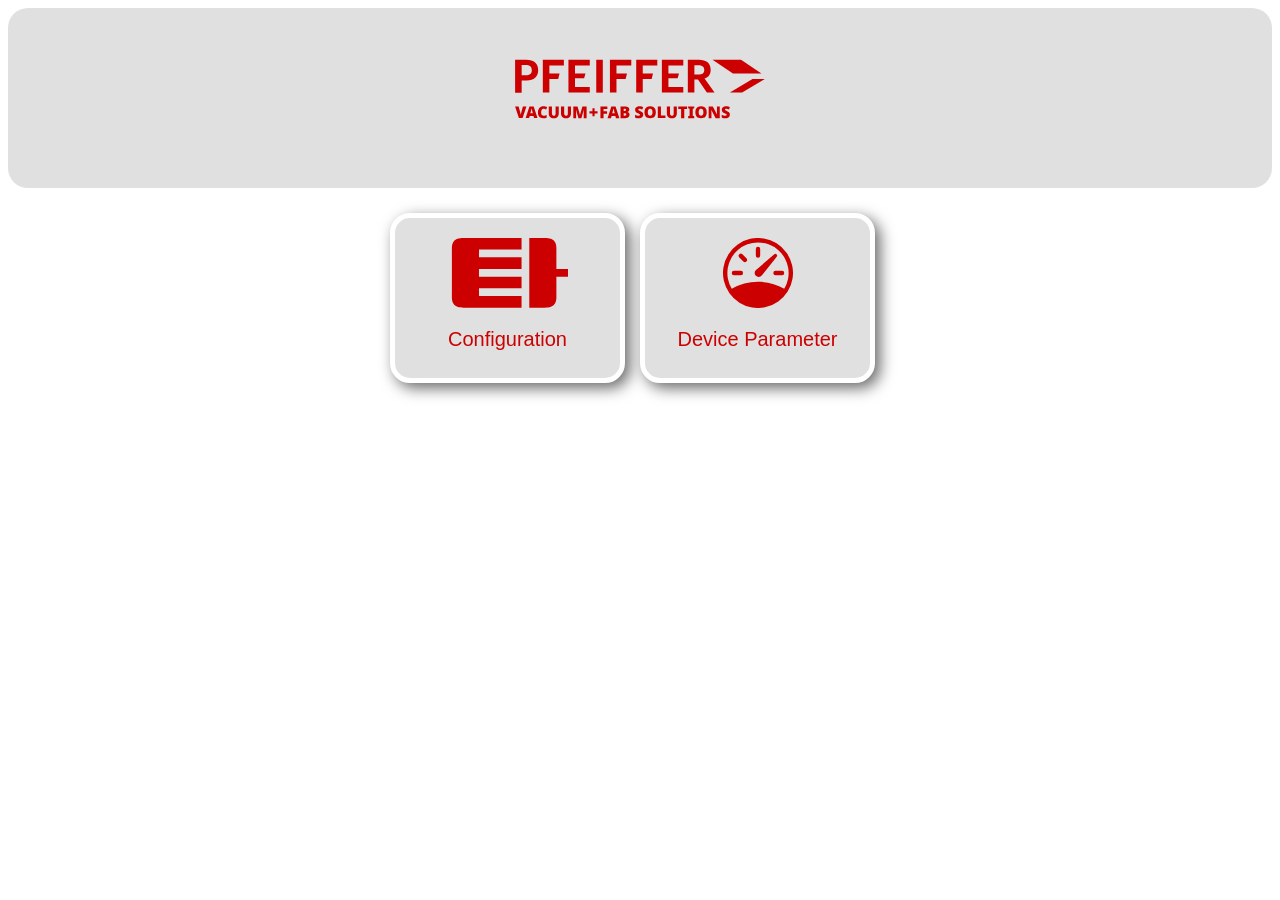
<file: index.html>
<!DOCTYPE html>
<html lang="en">
  <head>
    <meta charset="UTF-8" />
    <meta name="viewport" content="width=device-width, initial-scale=1.0" />
    <link rel="stylesheet" href="./style_mainpage.css" />

    <title>MainPage</title>
  </head>
  <body>
    <div id="Wrapper-Startpage">
      <div id="Wrapper-Header">
        <div id="Header-Logo1">
            <?xml version="1.0" encoding="UTF-8"?><svg
            xmlns="http://www.w3.org/2000/svg"
            width="250px"
            version="1.1"
            viewBox="0 0 1000 234.39"
          >
            <defs>
              <style>
                .cls-1 {
                  fill: #c00;
                }
              </style>
            </defs>
            <!--Generator: Adobe Illustrator 28.7.1, SVG Export Plug-In . SVG Version: 1.2.0 Build 142)-->
            <g>
              <g id="Ebene_1">
                <g id="Ebene_1-2" data-name="Ebene_1">
                  <g id="Ebene_1-2">
                    <g id="Ebene_1-2-2" data-name="Ebene_1-2">
                      <g>
                        <path
                          class="cls-1"
                          d="M42.41,62.28h-15.79V21.63h15.59c17.09,0,25.05,6.31,25.05,20.6s-7.8,20.04-24.88,20.04M44.63.27H.44v131.43h26.18v-48.27h20.04c29.7,0,46.05-15.79,46.05-41.21,0-27.3-16.16-41.97-48.08-41.97"
                        />
                        <polygon
                          class="cls-1"
                          points="111.29 .27 111.29 131.69 137.47 131.69 137.47 77.31 172.91 77.31 178.28 55.58 137.47 55.58 137.47 22.93 195.45 22.93 195.45 .27 111.29 .27"
                        />
                        <polygon
                          class="cls-1"
                          points="213.78 .27 213.78 131.69 299.1 131.69 299.1 109.03 239.96 109.03 239.96 74.52 276.52 74.52 281.9 54.85 239.96 54.85 239.96 22.93 299.1 22.93 299.1 .27 213.78 .27"
                        />
                        <rect
                          class="cls-1"
                          x="325.02"
                          y=".27"
                          width="26.18"
                          height="131.43"
                        />
                        <polygon
                          class="cls-1"
                          points="379.72 .27 379.72 131.69 405.89 131.69 405.89 77.31 442.57 77.31 447.92 55.58 405.89 55.58 405.89 22.93 465.12 22.93 465.12 .27 379.72 .27"
                        />
                        <polygon
                          class="cls-1"
                          points="484.85 .27 484.85 131.69 511.03 131.69 511.03 77.31 546.61 77.31 551.99 55.58 511.03 55.58 511.03 22.93 569.16 22.93 569.16 .27 484.85 .27"
                        />
                        <polygon
                          class="cls-1"
                          points="587.48 .27 587.48 131.69 673.19 131.69 673.19 109.03 613.66 109.03 613.66 74.52 650.62 74.52 656 54.85 613.66 54.85 613.66 22.93 673.19 22.93 673.19 .27 587.48 .27"
                        />
                        <g>
                          <path
                            class="cls-1"
                            d="M45.68,187l-15.28,46.67h-14.83L.33,187h14.19l6.33,23.64c.23.87.48,2,.79,3.41s.59,2.79.87,4.19.45,2.53.48,3.41c.08-.87.25-2,.48-3.38s.51-2.73.79-4.11.56-2.51.82-3.38l6.47-23.79h14.13Z"
                          />
                          <path
                            class="cls-1"
                            d="M76.27,233.67l-2.28-8.75h-15.17l-2.36,8.75h-13.85l15.23-46.87h16.8l15.43,46.87h-13.8ZM69.35,206.93c-.23-.82-.53-2.03-.9-3.57-.39-1.55-.79-3.15-1.18-4.81s-.7-3.01-.9-4.05c-.17,1.04-.45,2.36-.82,3.91s-.73,3.12-1.1,4.64-.68,2.81-.96,3.86l-2.03,7.66h9.94l-2.03-7.66-.03.03h0Z"
                          />
                          <path
                            class="cls-1"
                            d="M114.1,196.69c-1.49,0-2.81.31-4,.96-1.18.62-2.17,1.55-3.01,2.73-.82,1.21-1.46,2.65-1.89,4.33-.45,1.69-.65,3.63-.65,5.83,0,2.93.37,5.38,1.1,7.37.73,2,1.89,3.52,3.41,4.53s3.43,1.55,5.74,1.55c2.05,0,4.05-.28,5.97-.84,1.94-.56,3.88-1.27,5.85-2.08v10.64c-2.05.9-4.14,1.58-6.31,2s-4.45.62-6.9.62c-5.07,0-9.2-1.01-12.41-3.01-3.24-2-5.6-4.81-7.12-8.39-1.52-3.6-2.28-7.74-2.28-12.44,0-3.52.48-6.76,1.46-9.71.99-2.93,2.42-5.49,4.33-7.66s4.28-3.83,7.09-5.01,6.05-1.77,9.71-1.77c2.25,0,4.64.25,7.12.79,2.48.53,4.93,1.35,7.32,2.48l-3.86,9.94c-1.69-.82-3.43-1.52-5.15-2.05-1.75-.53-3.6-.82-5.55-.82v.03l.03-.02h0Z"
                          />
                          <path
                            class="cls-1"
                            d="M174.93,215.1c0,3.91-.73,7.32-2.22,10.19s-3.72,5.09-6.7,6.67-6.73,2.36-11.2,2.36c-6.45,0-11.37-1.63-14.72-4.93-3.38-3.29-5.07-7.97-5.07-14.02v-28.37h12.67v27.39c0,3.32.62,5.71,1.86,7.18,1.24,1.49,3.07,2.22,5.46,2.22,1.75,0,3.15-.34,4.22-.99,1.07-.65,1.86-1.69,2.36-3.07s.76-3.21.76-5.43v-27.3h12.61v28.09h-.03Z"
                          />
                          <path
                            class="cls-1"
                            d="M223.94,215.1c0,3.91-.73,7.32-2.22,10.19s-3.72,5.09-6.7,6.67-6.73,2.36-11.2,2.36c-6.45,0-11.37-1.63-14.72-4.93-3.38-3.29-5.07-7.97-5.07-14.02v-28.37h12.67v27.39c0,3.32.62,5.71,1.86,7.18,1.24,1.49,3.07,2.22,5.46,2.22,1.75,0,3.15-.34,4.22-.99,1.07-.65,1.86-1.69,2.36-3.07s.76-3.21.76-5.43v-27.3h12.61v28.09h-.03Z"
                          />
                          <path
                            class="cls-1"
                            d="M253.61,233.67l-9.54-33.58h-.25c.08.87.17,2.05.25,3.52.08,1.49.17,3.1.25,4.81s.14,3.38.14,5.01v20.27h-11.18v-46.67h16.8l9.74,33.13h.25l9.54-33.13h16.8v46.67h-11.57v-20.46c0-1.49,0-3.07.06-4.73.06-1.69.11-3.27.2-4.76s.14-2.7.2-3.57h-.25l-9.4,33.53h-12.02l-.03-.03h0Z"
                          />
                          <path
                            class="cls-1"
                            d="M318.38,206.34h11.88v8.56h-11.88v11.51h-8.56v-11.51h-11.88v-8.56h11.88v-11.71h8.56v11.71Z"
                          />
                          <path
                            class="cls-1"
                            d="M354.19,233.7h-12.41v-46.67h27.59v10.13h-15.17v8.89h13.99v10.13h-13.99v17.51h0Z"
                          />
                          <path
                            class="cls-1"
                            d="M403.84,233.7l-2.28-8.75h-15.17l-2.36,8.75h-13.85l15.23-46.87h16.8l15.43,46.87h-13.8ZM396.91,206.96c-.23-.82-.53-2.03-.9-3.57-.39-1.55-.79-3.15-1.18-4.81s-.7-3.01-.9-4.05c-.17,1.04-.45,2.36-.82,3.91s-.73,3.12-1.1,4.64-.68,2.81-.96,3.86l-2.03,7.66h9.94l-2.03-7.66-.03.03h0Z"
                          />
                          <path
                            class="cls-1"
                            d="M438.46,187.03c6.76,0,11.57,1.01,14.44,3.01s4.31,4.87,4.31,8.61c0,2.05-.37,3.77-1.1,5.21-.73,1.41-1.66,2.53-2.79,3.38-1.1.82-2.25,1.41-3.43,1.69v.34c1.27.31,2.53.82,3.8,1.58,1.27.73,2.31,1.83,3.18,3.29.84,1.46,1.27,3.43,1.27,5.91,0,2.84-.73,5.26-2.17,7.32-1.44,2.05-3.49,3.6-6.14,4.7-2.65,1.1-5.83,1.63-9.49,1.63h-18.16v-46.67h16.28ZM438.6,204.93c2.08,0,3.57-.42,4.42-1.29s1.27-1.91,1.27-3.12-.48-2.22-1.44-2.9-2.45-1.01-4.5-1.01h-3.52v8.36h3.8l-.03-.03h0ZM434.8,214.17v9.8h4.45c2.17,0,3.72-.48,4.59-1.41s1.29-2.11,1.29-3.57c0-.82-.2-1.6-.56-2.36-.37-.73-1.01-1.35-1.89-1.8s-2.11-.68-3.69-.68h-4.19v.03h0Z"
                          />
                          <path
                            class="cls-1"
                            d="M512.83,219.52c0,2.53-.65,4.93-1.94,7.18s-3.27,4.11-5.94,5.52-6.16,2.11-10.42,2.11c-2.14,0-4-.08-5.57-.28s-3.07-.51-4.48-.96-2.84-1.01-4.31-1.69v-11.23c2.53,1.27,5.07,2.22,7.66,2.9,2.56.68,4.9,1.01,6.98,1.01,1.27,0,2.28-.14,3.07-.45s1.38-.73,1.77-1.24c.39-.53.59-1.1.59-1.77,0-.82-.28-1.52-.84-2.08s-1.46-1.15-2.67-1.77-2.84-1.38-4.9-2.28c-1.75-.79-3.32-1.6-4.7-2.48-1.41-.87-2.59-1.86-3.57-2.93-.99-1.1-1.75-2.36-2.25-3.83-.53-1.46-.79-3.18-.79-5.21,0-3.01.73-5.52,2.22-7.54s3.55-3.55,6.16-4.56c2.65-1.01,5.69-1.55,9.18-1.55,3.04,0,5.8.34,8.25,1.01s4.62,1.44,6.53,2.31l-3.86,9.74c-2-.9-3.97-1.63-5.91-2.2-1.94-.53-3.74-.82-5.4-.82-1.1,0-1.97.14-2.67.39s-1.21.62-1.55,1.07c-.34.45-.48.96-.48,1.55,0,.73.28,1.41.84,1.97s1.52,1.18,2.84,1.86c1.32.68,3.15,1.55,5.46,2.59,2.25,1.01,4.19,2.11,5.77,3.29,1.6,1.21,2.81,2.62,3.66,4.25s1.27,3.66,1.27,6.11h0Z"
                          />
                          <path
                            class="cls-1"
                            d="M563.22,210.31c0,3.6-.45,6.9-1.29,9.82-.87,2.93-2.22,5.49-4.05,7.6-1.83,2.14-4.17,3.77-7.04,4.9-2.84,1.13-6.28,1.69-10.3,1.69s-7.32-.56-10.16-1.69c-2.84-1.13-5.21-2.76-7.07-4.9s-3.24-4.67-4.11-7.6c-.9-2.93-1.35-6.25-1.35-9.91,0-4.84.82-9.06,2.42-12.64,1.6-3.6,4.08-6.36,7.46-8.33,3.35-1.97,7.66-2.93,12.86-2.93s9.63.99,12.98,2.98c3.32,1.97,5.77,4.76,7.32,8.36s2.31,7.8,2.31,12.64h.03-.01ZM531.13,210.31c0,2.79.31,5.18.96,7.21s1.63,3.57,3.04,4.67,3.21,1.63,5.43,1.63,4.14-.53,5.52-1.63,2.36-2.65,2.98-4.67.9-4.42.9-7.21c0-4.22-.7-7.57-2.08-9.99-1.41-2.45-3.8-3.66-7.26-3.66-2.28,0-4.08.56-5.49,1.66s-2.42,2.67-3.04,4.7-.96,4.45-.96,7.29h0Z"
                          />
                          <path
                            class="cls-1"
                            d="M571.18,233.7v-46.67h12.61v36.45h17.96v10.19h-30.57v.03Z"
                          />
                          <path
                            class="cls-1"
                            d="M647.33,215.12c0,3.91-.73,7.32-2.22,10.19s-3.72,5.09-6.7,6.67-6.73,2.36-11.2,2.36c-6.45,0-11.37-1.63-14.72-4.93-3.38-3.29-5.07-7.97-5.07-14.02v-28.37h12.67v27.39c0,3.32.62,5.71,1.86,7.18,1.24,1.49,3.07,2.22,5.46,2.22,1.75,0,3.15-.34,4.22-.99,1.07-.65,1.86-1.69,2.36-3.07s.76-3.21.76-5.43v-27.3h12.61v28.09h-.03,0Z"
                          />
                          <path
                            class="cls-1"
                            d="M677.05,233.7h-12.61v-36.34h-11.37v-10.33h35.35v10.33h-11.37v36.34h0Z"
                          />
                          <path
                            class="cls-1"
                            d="M716.85,233.7h-24.32v-7.18l5.83-2.22v-27.9l-5.83-2.17v-7.18h24.32v7.18l-5.83,2.17v27.9l5.83,2.22v7.18Z"
                          />
                          <path
                            class="cls-1"
                            d="M766.84,210.31c0,3.6-.45,6.9-1.29,9.82-.87,2.93-2.22,5.49-4.05,7.6-1.83,2.14-4.17,3.77-7.04,4.9-2.84,1.13-6.28,1.69-10.3,1.69s-7.32-.56-10.16-1.69c-2.84-1.13-5.21-2.76-7.07-4.9s-3.24-4.67-4.11-7.6c-.9-2.93-1.35-6.25-1.35-9.91,0-4.84.82-9.06,2.42-12.64,1.6-3.6,4.08-6.36,7.46-8.33,3.35-1.97,7.66-2.93,12.86-2.93s9.63.99,12.98,2.98c3.32,1.97,5.77,4.76,7.32,8.36s2.31,7.8,2.31,12.64h.03-.01ZM734.76,210.31c0,2.79.31,5.18.96,7.21s1.63,3.57,3.04,4.67,3.21,1.63,5.43,1.63,4.14-.53,5.52-1.63,2.36-2.65,2.98-4.67.9-4.42.9-7.21c0-4.22-.7-7.57-2.08-9.99-1.41-2.45-3.8-3.66-7.26-3.66-2.28,0-4.08.56-5.49,1.66s-2.42,2.67-3.04,4.7-.96,4.45-.96,7.29h0Z"
                          />
                          <path
                            class="cls-1"
                            d="M819.06,233.7h-16.52l-17.06-32.88h-.25c.08,1.01.17,2.22.25,3.63s.17,2.84.23,4.28.08,2.73.08,3.91v21.06h-11.18v-46.67h16.47l17,32.4h.2c-.06-1.01-.11-2.17-.2-3.52s-.14-2.73-.2-4.11c-.06-1.41-.06-2.62-.06-3.66v-21.11h11.23v46.67h.01Z"
                          />
                          <path
                            class="cls-1"
                            d="M859.51,219.52c0,2.53-.65,4.93-1.94,7.18s-3.27,4.11-5.94,5.52-6.16,2.11-10.42,2.11c-2.14,0-4-.08-5.57-.28s-3.07-.51-4.48-.96-2.84-1.01-4.31-1.69v-11.23c2.53,1.27,5.07,2.22,7.66,2.9,2.56.68,4.9,1.01,6.98,1.01,1.27,0,2.28-.14,3.07-.45s1.38-.73,1.77-1.24c.39-.53.59-1.1.59-1.77,0-.82-.28-1.52-.84-2.08s-1.46-1.15-2.67-1.77c-1.21-.62-2.84-1.38-4.9-2.28-1.75-.79-3.32-1.6-4.7-2.48-1.41-.87-2.59-1.86-3.57-2.93-.99-1.1-1.75-2.36-2.25-3.83-.53-1.46-.79-3.18-.79-5.21,0-3.01.73-5.52,2.22-7.54s3.55-3.55,6.16-4.56c2.65-1.01,5.69-1.55,9.18-1.55,3.04,0,5.8.34,8.25,1.01s4.62,1.44,6.53,2.31l-3.86,9.74c-2-.9-3.97-1.63-5.91-2.2-1.94-.53-3.74-.82-5.4-.82-1.1,0-1.97.14-2.67.39s-1.21.62-1.55,1.07c-.34.45-.48.96-.48,1.55,0,.73.28,1.41.84,1.97s1.52,1.18,2.84,1.86c1.32.68,3.15,1.55,5.46,2.59,2.25,1.01,4.19,2.11,5.77,3.29,1.6,1.21,2.81,2.62,3.66,4.25s1.27,3.66,1.27,6.11h0Z"
                          />
                        </g>
                        <g>
                          <path
                            class="cls-1"
                            d="M732.36,59.29h-14.86V21.96h14.86c17.26,0,24.69,5.94,24.69,18.94,0,12.24-6.87,18.38-24.69,18.38M782.66,40.74c0-27.11-16.52-40.48-47.51-40.48h-43.83v131.43h26.18v-52.16h14.47l35.47,52.16h30.82l-40.11-56.44c15.79-5.38,24.52-17.45,24.52-34.51"
                          />
                          <polygon
                            class="cls-1"
                            points="904.07 .27 790.07 .27 871.87 54.85 985.87 54.85 904.07 .27"
                          />
                          <polygon
                            class="cls-1"
                            points="859.51 131.69 908.49 131.69 999.04 77.11 950.04 77.11 859.51 131.69"
                          />
                        </g>
                      </g>
                    </g>
                  </g>
                </g>
              </g>
            </g>
          </svg>
        </div>
      </div>
      </div>
      <div class="Wrapper-Fields">
        <a href="./Config.html" style="text-decoration: none">
          <div class="Field">
            <div class="Field-Logo">
              <svg
                data-testid="devices-filled-icon"
                viewBox="0 0 31 18"
                width="120px"
              >
                <path
                  fill-rule="evenodd"
                  clip-rule="evenodd"
                  d="M2.40571 0.221249C2.86621 0.0493288 3.41093 0 3.99995 0H6.99995H8.00002H19H19V3H8.00002V2H7.99995V5H8.00003H19H19V8H8.00003V7H7.99995V11H8.00003V10H19V13H19H8.00003H7.99995V16H8.00003V15H19V18H19H8.00003H6.99995H3.99995C3.41093 18 2.86621 17.9507 2.40571 17.7788C1.89205 17.587 1.50005 17.2482 1.26734 16.7556C1.06446 16.3261 1.01839 15.8486 1.00254 15.4395C0.991728 15.1604 0.994454 14.8295 0.997285 14.4858C0.998607 14.3253 0.999952 14.1621 0.999952 14V4C0.999952 3.83793 0.998607 3.67467 0.997285 3.51419L0.997285 3.51419C0.994454 3.17051 0.991728 2.8396 1.00254 2.56055C1.01839 2.15144 1.06446 1.67388 1.26734 1.24442C1.50005 0.751828 1.89205 0.413021 2.40571 0.221249ZM21 0H22H25C25.589 0 26.1337 0.0493288 26.5942 0.221249C27.1079 0.413021 27.4999 0.751828 27.7326 1.24442C27.9354 1.67388 27.9815 2.15144 27.9974 2.56055C28.0082 2.8396 28.0055 3.17051 28.0026 3.51419C28.0013 3.67467 28 3.83793 28 4V8H31V10H28V14C28 14.1621 28.0013 14.3253 28.0026 14.4858C28.0055 14.8295 28.0082 15.1604 27.9974 15.4395C27.9815 15.8486 27.9354 16.3261 27.7326 16.7556C27.4999 17.2482 27.1079 17.587 26.5942 17.7788C26.1337 17.9507 25.589 18 25 18H22H21V17V1V0Z"
                ></path>
              </svg>
            </div>
            <div class="Field-Name">Configuration</div>
          </div>
        </a>
        <a href="./Parameter.html" style="text-decoration: none">
          <div class="Field">
            <div class="Field-Logo">
              <svg
                xmlns="http://www.w3.org/2000/svg"
                width="70px"
                class="bi bi-speedometer"
                viewBox="0 0 16 16"
              >
                <path
                  d="M8 2a.5.5 0 0 1 .5.5V4a.5.5 0 0 1-1 0V2.5A.5.5 0 0 1 8 2M3.732 3.732a.5.5 0 0 1 .707 0l.915.914a.5.5 0 1 1-.708.708l-.914-.915a.5.5 0 0 1 0-.707M2 8a.5.5 0 0 1 .5-.5h1.586a.5.5 0 0 1 0 1H2.5A.5.5 0 0 1 2 8m9.5 0a.5.5 0 0 1 .5-.5h1.5a.5.5 0 0 1 0 1H12a.5.5 0 0 1-.5-.5m.754-4.246a.39.39 0 0 0-.527-.02L7.547 7.31A.91.91 0 1 0 8.85 8.569l3.434-4.297a.39.39 0 0 0-.029-.518z"
                />
                <path
                  fill-rule="evenodd"
                  d="M6.664 15.889A8 8 0 1 1 9.336.11a8 8 0 0 1-2.672 15.78zm-4.665-4.283A11.95 11.95 0 0 1 8 10c2.186 0 4.236.585 6.001 1.606a7 7 0 1 0-12.002 0"
                />
              </svg>
            </div>
            <div class="Field-Name">Device Parameter</div>
          </div>
        </a>
      </div>
    </div>
  </body>
 
</html>
</file>
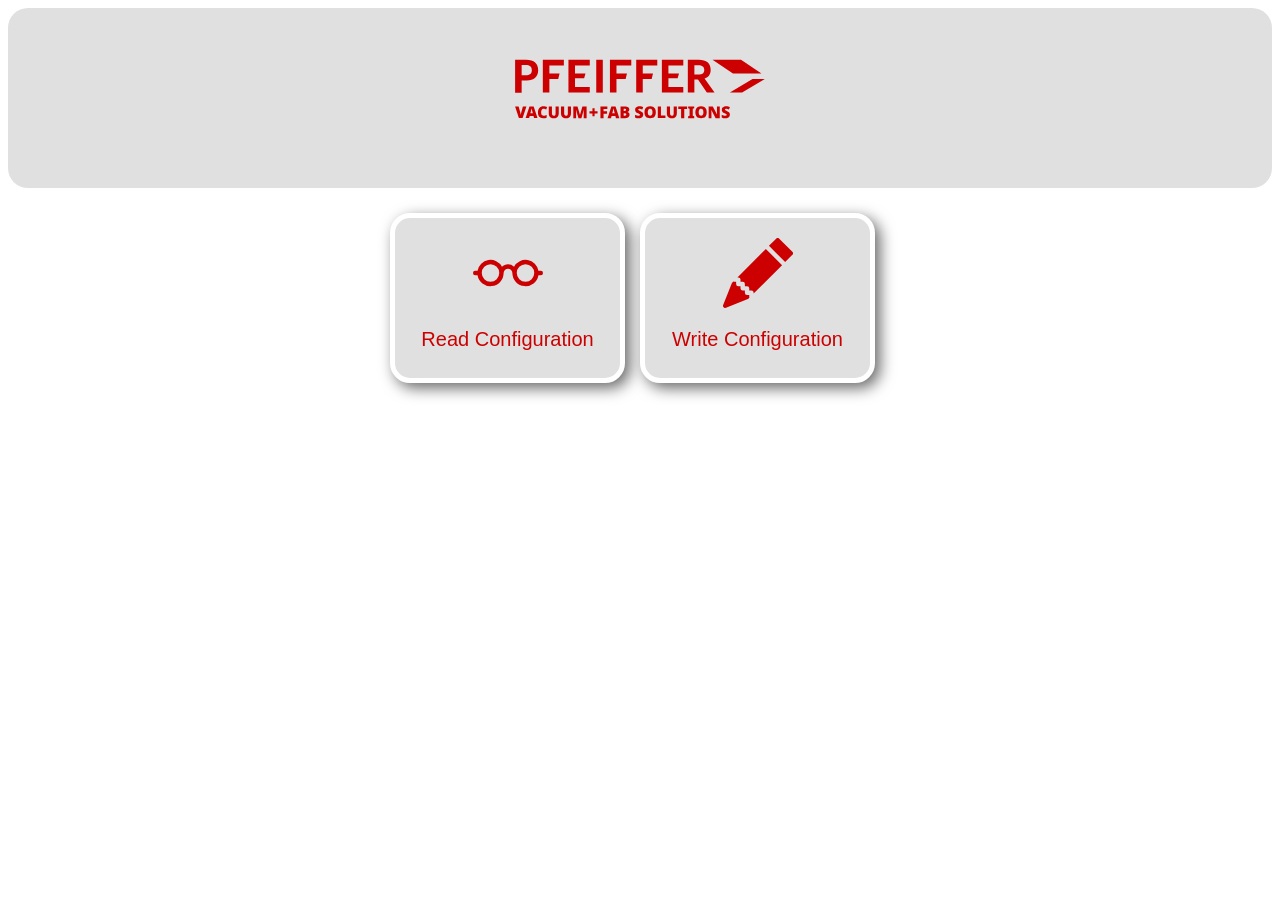
<file: Config.html>
<!DOCTYPE html>
<html lang="en">
  <head>
    <meta charset="UTF-8" />
    <meta name="viewport" content="width=device-width, initial-scale=1.0" />
    <link rel="stylesheet" href="./style_config.css" />
    <title>Network</title>
  </head>
  <body>
    <div id="Wrapper-Startpage">
      <a href="https://japepv.github.io/HiNode/" style="text-decoration: none">
      <div id="Wrapper-Header">
        <div id="Header-Logo1">
          <?xml version="1.0" encoding="UTF-8"?><svg
            xmlns="http://www.w3.org/2000/svg"
            width="250px"
            version="1.1"
            viewBox="0 0 1000 234.39"
          >
            <defs>
              <style>
                .cls-1 {
                  fill: #c00;
                }
              </style>
            </defs>
            <!--Generator: Adobe Illustrator 28.7.1, SVG Export Plug-In . SVG Version: 1.2.0 Build 142)-->
            <g>
              <g id="Ebene_1">
                <g id="Ebene_1-2" data-name="Ebene_1">
                  <g id="Ebene_1-2">
                    <g id="Ebene_1-2-2" data-name="Ebene_1-2">
                      <g>
                        <path
                          class="cls-1"
                          d="M42.41,62.28h-15.79V21.63h15.59c17.09,0,25.05,6.31,25.05,20.6s-7.8,20.04-24.88,20.04M44.63.27H.44v131.43h26.18v-48.27h20.04c29.7,0,46.05-15.79,46.05-41.21,0-27.3-16.16-41.97-48.08-41.97"
                        />
                        <polygon
                          class="cls-1"
                          points="111.29 .27 111.29 131.69 137.47 131.69 137.47 77.31 172.91 77.31 178.28 55.58 137.47 55.58 137.47 22.93 195.45 22.93 195.45 .27 111.29 .27"
                        />
                        <polygon
                          class="cls-1"
                          points="213.78 .27 213.78 131.69 299.1 131.69 299.1 109.03 239.96 109.03 239.96 74.52 276.52 74.52 281.9 54.85 239.96 54.85 239.96 22.93 299.1 22.93 299.1 .27 213.78 .27"
                        />
                        <rect
                          class="cls-1"
                          x="325.02"
                          y=".27"
                          width="26.18"
                          height="131.43"
                        />
                        <polygon
                          class="cls-1"
                          points="379.72 .27 379.72 131.69 405.89 131.69 405.89 77.31 442.57 77.31 447.92 55.58 405.89 55.58 405.89 22.93 465.12 22.93 465.12 .27 379.72 .27"
                        />
                        <polygon
                          class="cls-1"
                          points="484.85 .27 484.85 131.69 511.03 131.69 511.03 77.31 546.61 77.31 551.99 55.58 511.03 55.58 511.03 22.93 569.16 22.93 569.16 .27 484.85 .27"
                        />
                        <polygon
                          class="cls-1"
                          points="587.48 .27 587.48 131.69 673.19 131.69 673.19 109.03 613.66 109.03 613.66 74.52 650.62 74.52 656 54.85 613.66 54.85 613.66 22.93 673.19 22.93 673.19 .27 587.48 .27"
                        />
                        <g>
                          <path
                            class="cls-1"
                            d="M45.68,187l-15.28,46.67h-14.83L.33,187h14.19l6.33,23.64c.23.87.48,2,.79,3.41s.59,2.79.87,4.19.45,2.53.48,3.41c.08-.87.25-2,.48-3.38s.51-2.73.79-4.11.56-2.51.82-3.38l6.47-23.79h14.13Z"
                          />
                          <path
                            class="cls-1"
                            d="M76.27,233.67l-2.28-8.75h-15.17l-2.36,8.75h-13.85l15.23-46.87h16.8l15.43,46.87h-13.8ZM69.35,206.93c-.23-.82-.53-2.03-.9-3.57-.39-1.55-.79-3.15-1.18-4.81s-.7-3.01-.9-4.05c-.17,1.04-.45,2.36-.82,3.91s-.73,3.12-1.1,4.64-.68,2.81-.96,3.86l-2.03,7.66h9.94l-2.03-7.66-.03.03h0Z"
                          />
                          <path
                            class="cls-1"
                            d="M114.1,196.69c-1.49,0-2.81.31-4,.96-1.18.62-2.17,1.55-3.01,2.73-.82,1.21-1.46,2.65-1.89,4.33-.45,1.69-.65,3.63-.65,5.83,0,2.93.37,5.38,1.1,7.37.73,2,1.89,3.52,3.41,4.53s3.43,1.55,5.74,1.55c2.05,0,4.05-.28,5.97-.84,1.94-.56,3.88-1.27,5.85-2.08v10.64c-2.05.9-4.14,1.58-6.31,2s-4.45.62-6.9.62c-5.07,0-9.2-1.01-12.41-3.01-3.24-2-5.6-4.81-7.12-8.39-1.52-3.6-2.28-7.74-2.28-12.44,0-3.52.48-6.76,1.46-9.71.99-2.93,2.42-5.49,4.33-7.66s4.28-3.83,7.09-5.01,6.05-1.77,9.71-1.77c2.25,0,4.64.25,7.12.79,2.48.53,4.93,1.35,7.32,2.48l-3.86,9.94c-1.69-.82-3.43-1.52-5.15-2.05-1.75-.53-3.6-.82-5.55-.82v.03l.03-.02h0Z"
                          />
                          <path
                            class="cls-1"
                            d="M174.93,215.1c0,3.91-.73,7.32-2.22,10.19s-3.72,5.09-6.7,6.67-6.73,2.36-11.2,2.36c-6.45,0-11.37-1.63-14.72-4.93-3.38-3.29-5.07-7.97-5.07-14.02v-28.37h12.67v27.39c0,3.32.62,5.71,1.86,7.18,1.24,1.49,3.07,2.22,5.46,2.22,1.75,0,3.15-.34,4.22-.99,1.07-.65,1.86-1.69,2.36-3.07s.76-3.21.76-5.43v-27.3h12.61v28.09h-.03Z"
                          />
                          <path
                            class="cls-1"
                            d="M223.94,215.1c0,3.91-.73,7.32-2.22,10.19s-3.72,5.09-6.7,6.67-6.73,2.36-11.2,2.36c-6.45,0-11.37-1.63-14.72-4.93-3.38-3.29-5.07-7.97-5.07-14.02v-28.37h12.67v27.39c0,3.32.62,5.71,1.86,7.18,1.24,1.49,3.07,2.22,5.46,2.22,1.75,0,3.15-.34,4.22-.99,1.07-.65,1.86-1.69,2.36-3.07s.76-3.21.76-5.43v-27.3h12.61v28.09h-.03Z"
                          />
                          <path
                            class="cls-1"
                            d="M253.61,233.67l-9.54-33.58h-.25c.08.87.17,2.05.25,3.52.08,1.49.17,3.1.25,4.81s.14,3.38.14,5.01v20.27h-11.18v-46.67h16.8l9.74,33.13h.25l9.54-33.13h16.8v46.67h-11.57v-20.46c0-1.49,0-3.07.06-4.73.06-1.69.11-3.27.2-4.76s.14-2.7.2-3.57h-.25l-9.4,33.53h-12.02l-.03-.03h0Z"
                          />
                          <path
                            class="cls-1"
                            d="M318.38,206.34h11.88v8.56h-11.88v11.51h-8.56v-11.51h-11.88v-8.56h11.88v-11.71h8.56v11.71Z"
                          />
                          <path
                            class="cls-1"
                            d="M354.19,233.7h-12.41v-46.67h27.59v10.13h-15.17v8.89h13.99v10.13h-13.99v17.51h0Z"
                          />
                          <path
                            class="cls-1"
                            d="M403.84,233.7l-2.28-8.75h-15.17l-2.36,8.75h-13.85l15.23-46.87h16.8l15.43,46.87h-13.8ZM396.91,206.96c-.23-.82-.53-2.03-.9-3.57-.39-1.55-.79-3.15-1.18-4.81s-.7-3.01-.9-4.05c-.17,1.04-.45,2.36-.82,3.91s-.73,3.12-1.1,4.64-.68,2.81-.96,3.86l-2.03,7.66h9.94l-2.03-7.66-.03.03h0Z"
                          />
                          <path
                            class="cls-1"
                            d="M438.46,187.03c6.76,0,11.57,1.01,14.44,3.01s4.31,4.87,4.31,8.61c0,2.05-.37,3.77-1.1,5.21-.73,1.41-1.66,2.53-2.79,3.38-1.1.82-2.25,1.41-3.43,1.69v.34c1.27.31,2.53.82,3.8,1.58,1.27.73,2.31,1.83,3.18,3.29.84,1.46,1.27,3.43,1.27,5.91,0,2.84-.73,5.26-2.17,7.32-1.44,2.05-3.49,3.6-6.14,4.7-2.65,1.1-5.83,1.63-9.49,1.63h-18.16v-46.67h16.28ZM438.6,204.93c2.08,0,3.57-.42,4.42-1.29s1.27-1.91,1.27-3.12-.48-2.22-1.44-2.9-2.45-1.01-4.5-1.01h-3.52v8.36h3.8l-.03-.03h0ZM434.8,214.17v9.8h4.45c2.17,0,3.72-.48,4.59-1.41s1.29-2.11,1.29-3.57c0-.82-.2-1.6-.56-2.36-.37-.73-1.01-1.35-1.89-1.8s-2.11-.68-3.69-.68h-4.19v.03h0Z"
                          />
                          <path
                            class="cls-1"
                            d="M512.83,219.52c0,2.53-.65,4.93-1.94,7.18s-3.27,4.11-5.94,5.52-6.16,2.11-10.42,2.11c-2.14,0-4-.08-5.57-.28s-3.07-.51-4.48-.96-2.84-1.01-4.31-1.69v-11.23c2.53,1.27,5.07,2.22,7.66,2.9,2.56.68,4.9,1.01,6.98,1.01,1.27,0,2.28-.14,3.07-.45s1.38-.73,1.77-1.24c.39-.53.59-1.1.59-1.77,0-.82-.28-1.52-.84-2.08s-1.46-1.15-2.67-1.77-2.84-1.38-4.9-2.28c-1.75-.79-3.32-1.6-4.7-2.48-1.41-.87-2.59-1.86-3.57-2.93-.99-1.1-1.75-2.36-2.25-3.83-.53-1.46-.79-3.18-.79-5.21,0-3.01.73-5.52,2.22-7.54s3.55-3.55,6.16-4.56c2.65-1.01,5.69-1.55,9.18-1.55,3.04,0,5.8.34,8.25,1.01s4.62,1.44,6.53,2.31l-3.86,9.74c-2-.9-3.97-1.63-5.91-2.2-1.94-.53-3.74-.82-5.4-.82-1.1,0-1.97.14-2.67.39s-1.21.62-1.55,1.07c-.34.45-.48.96-.48,1.55,0,.73.28,1.41.84,1.97s1.52,1.18,2.84,1.86c1.32.68,3.15,1.55,5.46,2.59,2.25,1.01,4.19,2.11,5.77,3.29,1.6,1.21,2.81,2.62,3.66,4.25s1.27,3.66,1.27,6.11h0Z"
                          />
                          <path
                            class="cls-1"
                            d="M563.22,210.31c0,3.6-.45,6.9-1.29,9.82-.87,2.93-2.22,5.49-4.05,7.6-1.83,2.14-4.17,3.77-7.04,4.9-2.84,1.13-6.28,1.69-10.3,1.69s-7.32-.56-10.16-1.69c-2.84-1.13-5.21-2.76-7.07-4.9s-3.24-4.67-4.11-7.6c-.9-2.93-1.35-6.25-1.35-9.91,0-4.84.82-9.06,2.42-12.64,1.6-3.6,4.08-6.36,7.46-8.33,3.35-1.97,7.66-2.93,12.86-2.93s9.63.99,12.98,2.98c3.32,1.97,5.77,4.76,7.32,8.36s2.31,7.8,2.31,12.64h.03-.01ZM531.13,210.31c0,2.79.31,5.18.96,7.21s1.63,3.57,3.04,4.67,3.21,1.63,5.43,1.63,4.14-.53,5.52-1.63,2.36-2.65,2.98-4.67.9-4.42.9-7.21c0-4.22-.7-7.57-2.08-9.99-1.41-2.45-3.8-3.66-7.26-3.66-2.28,0-4.08.56-5.49,1.66s-2.42,2.67-3.04,4.7-.96,4.45-.96,7.29h0Z"
                          />
                          <path
                            class="cls-1"
                            d="M571.18,233.7v-46.67h12.61v36.45h17.96v10.19h-30.57v.03Z"
                          />
                          <path
                            class="cls-1"
                            d="M647.33,215.12c0,3.91-.73,7.32-2.22,10.19s-3.72,5.09-6.7,6.67-6.73,2.36-11.2,2.36c-6.45,0-11.37-1.63-14.72-4.93-3.38-3.29-5.07-7.97-5.07-14.02v-28.37h12.67v27.39c0,3.32.62,5.71,1.86,7.18,1.24,1.49,3.07,2.22,5.46,2.22,1.75,0,3.15-.34,4.22-.99,1.07-.65,1.86-1.69,2.36-3.07s.76-3.21.76-5.43v-27.3h12.61v28.09h-.03,0Z"
                          />
                          <path
                            class="cls-1"
                            d="M677.05,233.7h-12.61v-36.34h-11.37v-10.33h35.35v10.33h-11.37v36.34h0Z"
                          />
                          <path
                            class="cls-1"
                            d="M716.85,233.7h-24.32v-7.18l5.83-2.22v-27.9l-5.83-2.17v-7.18h24.32v7.18l-5.83,2.17v27.9l5.83,2.22v7.18Z"
                          />
                          <path
                            class="cls-1"
                            d="M766.84,210.31c0,3.6-.45,6.9-1.29,9.82-.87,2.93-2.22,5.49-4.05,7.6-1.83,2.14-4.17,3.77-7.04,4.9-2.84,1.13-6.28,1.69-10.3,1.69s-7.32-.56-10.16-1.69c-2.84-1.13-5.21-2.76-7.07-4.9s-3.24-4.67-4.11-7.6c-.9-2.93-1.35-6.25-1.35-9.91,0-4.84.82-9.06,2.42-12.64,1.6-3.6,4.08-6.36,7.46-8.33,3.35-1.97,7.66-2.93,12.86-2.93s9.63.99,12.98,2.98c3.32,1.97,5.77,4.76,7.32,8.36s2.31,7.8,2.31,12.64h.03-.01ZM734.76,210.31c0,2.79.31,5.18.96,7.21s1.63,3.57,3.04,4.67,3.21,1.63,5.43,1.63,4.14-.53,5.52-1.63,2.36-2.65,2.98-4.67.9-4.42.9-7.21c0-4.22-.7-7.57-2.08-9.99-1.41-2.45-3.8-3.66-7.26-3.66-2.28,0-4.08.56-5.49,1.66s-2.42,2.67-3.04,4.7-.96,4.45-.96,7.29h0Z"
                          />
                          <path
                            class="cls-1"
                            d="M819.06,233.7h-16.52l-17.06-32.88h-.25c.08,1.01.17,2.22.25,3.63s.17,2.84.23,4.28.08,2.73.08,3.91v21.06h-11.18v-46.67h16.47l17,32.4h.2c-.06-1.01-.11-2.17-.2-3.52s-.14-2.73-.2-4.11c-.06-1.41-.06-2.62-.06-3.66v-21.11h11.23v46.67h.01Z"
                          />
                          <path
                            class="cls-1"
                            d="M859.51,219.52c0,2.53-.65,4.93-1.94,7.18s-3.27,4.11-5.94,5.52-6.16,2.11-10.42,2.11c-2.14,0-4-.08-5.57-.28s-3.07-.51-4.48-.96-2.84-1.01-4.31-1.69v-11.23c2.53,1.27,5.07,2.22,7.66,2.9,2.56.68,4.9,1.01,6.98,1.01,1.27,0,2.28-.14,3.07-.45s1.38-.73,1.77-1.24c.39-.53.59-1.1.59-1.77,0-.82-.28-1.52-.84-2.08s-1.46-1.15-2.67-1.77c-1.21-.62-2.84-1.38-4.9-2.28-1.75-.79-3.32-1.6-4.7-2.48-1.41-.87-2.59-1.86-3.57-2.93-.99-1.1-1.75-2.36-2.25-3.83-.53-1.46-.79-3.18-.79-5.21,0-3.01.73-5.52,2.22-7.54s3.55-3.55,6.16-4.56c2.65-1.01,5.69-1.55,9.18-1.55,3.04,0,5.8.34,8.25,1.01s4.62,1.44,6.53,2.31l-3.86,9.74c-2-.9-3.97-1.63-5.91-2.2-1.94-.53-3.74-.82-5.4-.82-1.1,0-1.97.14-2.67.39s-1.21.62-1.55,1.07c-.34.45-.48.96-.48,1.55,0,.73.28,1.41.84,1.97s1.52,1.18,2.84,1.86c1.32.68,3.15,1.55,5.46,2.59,2.25,1.01,4.19,2.11,5.77,3.29,1.6,1.21,2.81,2.62,3.66,4.25s1.27,3.66,1.27,6.11h0Z"
                          />
                        </g>
                        <g>
                          <path
                            class="cls-1"
                            d="M732.36,59.29h-14.86V21.96h14.86c17.26,0,24.69,5.94,24.69,18.94,0,12.24-6.87,18.38-24.69,18.38M782.66,40.74c0-27.11-16.52-40.48-47.51-40.48h-43.83v131.43h26.18v-52.16h14.47l35.47,52.16h30.82l-40.11-56.44c15.79-5.38,24.52-17.45,24.52-34.51"
                          />
                          <polygon
                            class="cls-1"
                            points="904.07 .27 790.07 .27 871.87 54.85 985.87 54.85 904.07 .27"
                          />
                          <polygon
                            class="cls-1"
                            points="859.51 131.69 908.49 131.69 999.04 77.11 950.04 77.11 859.51 131.69"
                          />
                        </g>
                      </g>
                    </g>
                  </g>
                </g>
              </g>
            </g>
          </svg>
        </div>
        <div id="Home-Button">
          <svg
            xmlns="http://www.w3.org/2000/svg"
            width="50px"
            height="50px"
            class="bi bi-house-fill"
            viewBox="0 0 16 16"
          >
            <path
              d="M8.707 1.5a1 1 0 0 0-1.414 0L.646 8.146a.5.5 0 0 0 .708.708L8 2.207l6.646 6.647a.5.5 0 0 0 .708-.708L13 5.793V2.5a.5.5 0 0 0-.5-.5h-1a.5.5 0 0 0-.5.5v1.293z"
            />
            <path
              d="m8 3.293 6 6V13.5a1.5 1.5 0 0 1-1.5 1.5h-9A1.5 1.5 0 0 1 2 13.5V9.293z"
            />
          </svg>
        </div>
      </div>
         </a>
      <div class="Wrapper-Fields">
        <div class="Field" id="Read-Config">
          <div class="Field-Logo">
            <svg
              xmlns="http://www.w3.org/2000/svg"
              width="70px"
              class="bi bi-eyeglasses"
              viewBox="0 0 16 16"
            >
              <path
                d="M4 6a2 2 0 1 1 0 4 2 2 0 0 1 0-4m2.625.547a3 3 0 0 0-5.584.953H.5a.5.5 0 0 0 0 1h.541A3 3 0 0 0 7 8a1 1 0 0 1 2 0 3 3 0 0 0 5.959.5h.541a.5.5 0 0 0 0-1h-.541a3 3 0 0 0-5.584-.953A2 2 0 0 0 8 6c-.532 0-1.016.208-1.375.547M14 8a2 2 0 1 1-4 0 2 2 0 0 1 4 0"
              />
            </svg>
          </div>
          <div class="Field-Name">Read Configuration</div>
        </div>
        <div class="Field" id="Write-Config">
          <div class="Field-Logo">
            <svg
              xmlns="http://www.w3.org/2000/svg"
              width="70px"
              class="bi bi-pencil-fill"
              viewBox="0 0 16 16"
            >
              <path
                d="M12.854.146a.5.5 0 0 0-.707 0L10.5 1.793 14.207 5.5l1.647-1.646a.5.5 0 0 0 0-.708zm.646 6.061L9.793 2.5 3.293 9H3.5a.5.5 0 0 1 .5.5v.5h.5a.5.5 0 0 1 .5.5v.5h.5a.5.5 0 0 1 .5.5v.5h.5a.5.5 0 0 1 .5.5v.207zm-7.468 7.468A.5.5 0 0 1 6 13.5V13h-.5a.5.5 0 0 1-.5-.5V12h-.5a.5.5 0 0 1-.5-.5V11h-.5a.5.5 0 0 1-.5-.5V10h-.5a.5.5 0 0 1-.175-.032l-.179.178a.5.5 0 0 0-.11.168l-2 5a.5.5 0 0 0 .65.65l5-2a.5.5 0 0 0 .168-.11z"
              />
            </svg>
          </div>
          <div class="Field-Name">Write Configuration</div>
        </div>
      </div>
    </div>
    <div class="Wrapper-NFC">
      <h1>NFC Tag Reader</h1>
      <div>
        <svg
          xmlns="http://www.w3.org/2000/svg"
          width="100px"
          fill="red"
          class="bi bi-upc-scan"
          viewBox="0 0 16 16"
        >
          <path
            d="M1.5 1a.5.5 0 0 0-.5.5v3a.5.5 0 0 1-1 0v-3A1.5 1.5 0 0 1 1.5 0h3a.5.5 0 0 1 0 1zM11 .5a.5.5 0 0 1 .5-.5h3A1.5 1.5 0 0 1 16 1.5v3a.5.5 0 0 1-1 0v-3a.5.5 0 0 0-.5-.5h-3a.5.5 0 0 1-.5-.5M.5 11a.5.5 0 0 1 .5.5v3a.5.5 0 0 0 .5.5h3a.5.5 0 0 1 0 1h-3A1.5 1.5 0 0 1 0 14.5v-3a.5.5 0 0 1 .5-.5m15 0a.5.5 0 0 1 .5.5v3a1.5 1.5 0 0 1-1.5 1.5h-3a.5.5 0 0 1 0-1h3a.5.5 0 0 0 .5-.5v-3a.5.5 0 0 1 .5-.5M3 4.5a.5.5 0 0 1 1 0v7a.5.5 0 0 1-1 0zm2 0a.5.5 0 0 1 1 0v7a.5.5 0 0 1-1 0zm2 0a.5.5 0 0 1 1 0v7a.5.5 0 0 1-1 0zm2 0a.5.5 0 0 1 .5-.5h1a.5.5 0 0 1 .5.5v7a.5.5 0 0 1-.5.5h-1a.5.5 0 0 1-.5-.5zm3 0a.5.5 0 0 1 1 0v7a.5.5 0 0 1-1 0z"
          />
        </svg>
      </div>
      <button id="NFC-Reader">Scan NFC Tag</button>
      <div id="output" class="output">
        <p>Waiting for NFC tag...</p>
      </div>
    </div>
    <div id="Config-Manager">
      <div class="Config-Parts">
        <h2>Gateway Name</h2>
        <div class="input-container">
          <input type="text" class="Input-Config" id="modernInput" value="HiNode_1" required />
          <label for="modernInput" class="input-label"></label>
          <span class="input-underline"></span>
        </div>
        <h2>Gateway Serial Number</h2>
        <div class="input-container">
          <input type="text" class="Input-Config" id="modernInput" value="#1" required />
          <label for="modernInput" class="input-label"></label>
          <span class="input-underline"></span>
        </div>
        <h2>Gateway Manufacturer</h2>
        <div class="custom-select-wrapper">
          <select class="custom-select">
            <option value="pfeiffer-vacuum.com">pfeiffer-vacuum.com</option>
          </select>
        </div>
        <h2>Gateway PartNumber</h2>
        <div class="custom-select-wrapper">
          <select class="custom-select">
            <option value="1">1</option>
            <option value="2">2</option>
            <option value="3">3</option>
          </select>
        </div>
      </div>
      <!-- Parts2 -->
      <div class="Config-Parts">
        <h2 class="Config-Name">Communication OUT Protocol</h2>
        <div class="custom-select-wrapper">
          <select class="custom-select">
            <option value="MQTT">MQTT</option>
            <option value="OPC_UA">OPCUA</option>
          </select>
        </div>
        <h2 class="Config-Name">Broker Adress</h2>
        <div class="input-container">
          <input type="text" class="Input-Config" id="modernInput" value="178.63.222.163" required />
          <label for="modernInput" class="input-label"></label>
          <span class="input-underline"></span>
        </div>
        <h2 class="Config-Name">Broker Port</h2>
        <div class="input-container">
          <input type="text" class="Input-Config" id="modernInput" value= "31883" required />
          <label for="modernInput" class="input-label"></label>
          <span class="input-underline"></span>
        </div>
        <h2 class="Config-Name">Broker Topics</h2>
        <div class="input-container">
          <input type="text" class="Input-Config" id="modernInput" value="telemetry/data" required />
          <label for="modernInput" class="input-label"></label>
          <span class="input-underline"></span>
        </div>
      </div>

      <!-- Parts3 -->
      <div class="Config-Parts">
        <h2 class="Config-Name">Broker User</h2>
        <div class="input-container">
          <input type="text" class="Input-Config" id="modernInput" value="telemetry" required />
          <label for="modernInput" class="input-label"></label>
          <span class="input-underline"></span>
        </div>
        <h2 class="Config-Name">Broker Password</h2>
        <div class="input-container">
          <input type="text" class="Input-Config" id="modernInput" required />
          <label for="modernInput" class="input-label"></label>
          <span class="input-underline"></span>
        </div>
        <h2 class="Config-Name">Broker QoS</h2>
        <div class="custom-select-wrapper">
          <select class="custom-select">
            <option value="0">QoS 0 – At Most Once</option>
            <option value="1">QoS 1 – At Least Once</option>
            <option value="2">QoS 2 – Exactly Once</option>
          </select>
        </div>
        <h2 class="Config-Name">Broker Interval</h2>
        <div class="custom-select-wrapper">
          <select class="custom-select">
            <option value="5">5 Sconds</option>
            <option value="10">10 Seconds</option>
          </select>
        </div>
        <!-- Parts3 -->
        <div class="Config-Parts">
          <h2 class="Config-Name">Broker User</h2>
          <div class="input-container">
            <input type="text" class="Input-Config" id="modernInput" required />
            <label for="modernInput" class="input-label"></label>
            <span class="input-underline"></span>
          </div>
          <h2 class="Config-Name">Broker Password</h2>
          <div class="input-container">
            <input type="text" class="Input-Config" id="modernInput" required />
            <label for="modernInput" class="input-label"></label>
            <span class="input-underline"></span>
          </div>
          <h2 class="Config-Name">Broker QoS</h2>
          <div class="custom-select-wrapper">
            <select class="custom-select">
              <option value="0">QoS 0 – At Most Once</option>
              <option value="1">QoS 1 – At Least Once</option>
              <option value="2">QoS 2 – Exactly Once</option>
            </select>
          </div>
          <h2 class="Config-Name">Broker Interval</h2>
          <div class="custom-select-wrapper">
            <select class="custom-select">
              <option value="5">5 Sconds</option>
              <option value="10">10 Seconds</option>
            </select>
          </div>
        </div>
      </div>
      <div id="table-container"></div>
      <div id="WriteNFC-Wrapper">
       

        <div>
          <svg xmlns="http://www.w3.org/2000/svg" width="100px" fill="#c00"  class="bi bi-upc-scan" viewBox="0 0 16 16">
            <path d="M1.5 1a.5.5 0 0 0-.5.5v3a.5.5 0 0 1-1 0v-3A1.5 1.5 0 0 1 1.5 0h3a.5.5 0 0 1 0 1zM11 .5a.5.5 0 0 1 .5-.5h3A1.5 1.5 0 0 1 16 1.5v3a.5.5 0 0 1-1 0v-3a.5.5 0 0 0-.5-.5h-3a.5.5 0 0 1-.5-.5M.5 11a.5.5 0 0 1 .5.5v3a.5.5 0 0 0 .5.5h3a.5.5 0 0 1 0 1h-3A1.5 1.5 0 0 1 0 14.5v-3a.5.5 0 0 1 .5-.5m15 0a.5.5 0 0 1 .5.5v3a1.5 1.5 0 0 1-1.5 1.5h-3a.5.5 0 0 1 0-1h3a.5.5 0 0 0 .5-.5v-3a.5.5 0 0 1 .5-.5M3 4.5a.5.5 0 0 1 1 0v7a.5.5 0 0 1-1 0zm2 0a.5.5 0 0 1 1 0v7a.5.5 0 0 1-1 0zm2 0a.5.5 0 0 1 1 0v7a.5.5 0 0 1-1 0zm2 0a.5.5 0 0 1 .5-.5h1a.5.5 0 0 1 .5.5v7a.5.5 0 0 1-.5.5h-1a.5.5 0 0 1-.5-.5zm3 0a.5.5 0 0 1 1 0v7a.5.5 0 0 1-1 0z"/>
          </svg>
        </div>
        <button id="NFC-Writer">NFC-Writer</button>
        <div id="status"></div>
        <div id="Delete-Config">
          <svg
            xmlns="http://www.w3.org/2000/svg"
            width="70px"
            class="bi bi-trash3-fill"
            viewBox="0 0 16 16"
          >
            <path
              d="M11 1.5v1h3.5a.5.5 0 0 1 0 1h-.538l-.853 10.66A2 2 0 0 1 11.115 16h-6.23a2 2 0 0 1-1.994-1.84L2.038 3.5H1.5a.5.5 0 0 1 0-1H5v-1A1.5 1.5 0 0 1 6.5 0h3A1.5 1.5 0 0 1 11 1.5m-5 0v1h4v-1a.5.5 0 0 0-.5-.5h-3a.5.5 0 0 0-.5.5M4.5 5.029l.5 8.5a.5.5 0 1 0 .998-.06l-.5-8.5a.5.5 0 1 0-.998.06m6.53-.528a.5.5 0 0 0-.528.47l-.5 8.5a.5.5 0 0 0 .998.058l.5-8.5a.5.5 0 0 0-.47-.528M8 4.5a.5.5 0 0 0-.5.5v8.5a.5.5 0 0 0 1 0V5a.5.5 0 0 0-.5-.5"
            />
          </svg>
        </div>
      </div>
      <div id="Wrapper-NextSetting">
        <div id="Next-Setting">
          <svg
            xmlns="http://www.w3.org/2000/svg"
            class="bi bi-arrow-right-circle-fill"
            viewBox="0 0 16 16"
          >
            <path
              d="M8 0a8 8 0 1 1 0 16A8 8 0 0 1 8 0M4.5 7.5a.5.5 0 0 0 0 1h5.793l-2.147 2.146a.5.5 0 0 0 .708.708l3-3a.5.5 0 0 0 0-.708l-3-3a.5.5 0 1 0-.708.708L10.293 7.5z"
            />
          </svg>
        </div>
      </div>
    </div>
  </body>
  <script type="module" src="./script_config.js"></script>
  <!-- <script  src="http://localhost:81/js/script_network.js"></script> -->
</html>
</file>
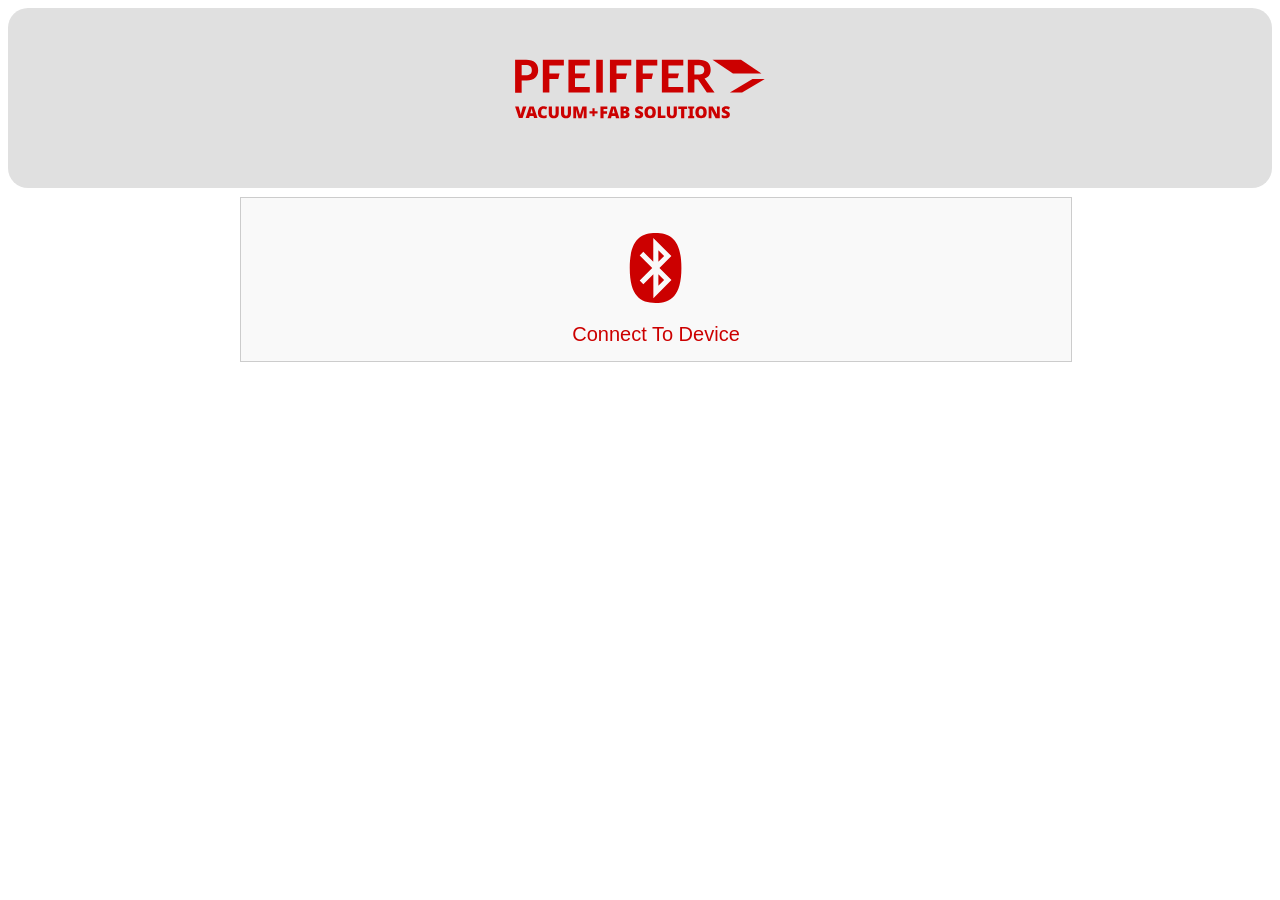
<file: Parameter.html>
<!DOCTYPE html>
<html lang="en">
  <head>
    <meta charset="UTF-8" />
    <meta name="viewport" content="width=device-width, initial-scale=1.0" />
    <link rel="stylesheet" href="./style_parameter.css" />
    <title>Network</title>
  </head>
  <body>
    <div id="Wrapper-Startpage">
      <div id="Wrapper-Header">
        <div id="Header-Logo1">
          <?xml version="1.0" encoding="UTF-8"?><svg
            xmlns="http://www.w3.org/2000/svg"
            width="250px"
            version="1.1"
            viewBox="0 0 1000 234.39"
          >
            <defs>
              <style>
                .cls-1 {
                  fill: #c00;
                }
              </style>
            </defs>
            <!--Generator: Adobe Illustrator 28.7.1, SVG Export Plug-In . SVG Version: 1.2.0 Build 142)-->
            <g>
              <g id="Ebene_1">
                <g id="Ebene_1-2" data-name="Ebene_1">
                  <g id="Ebene_1-2">
                    <g id="Ebene_1-2-2" data-name="Ebene_1-2">
                      <g>
                        <path
                          class="cls-1"
                          d="M42.41,62.28h-15.79V21.63h15.59c17.09,0,25.05,6.31,25.05,20.6s-7.8,20.04-24.88,20.04M44.63.27H.44v131.43h26.18v-48.27h20.04c29.7,0,46.05-15.79,46.05-41.21,0-27.3-16.16-41.97-48.08-41.97"
                        />
                        <polygon
                          class="cls-1"
                          points="111.29 .27 111.29 131.69 137.47 131.69 137.47 77.31 172.91 77.31 178.28 55.58 137.47 55.58 137.47 22.93 195.45 22.93 195.45 .27 111.29 .27"
                        />
                        <polygon
                          class="cls-1"
                          points="213.78 .27 213.78 131.69 299.1 131.69 299.1 109.03 239.96 109.03 239.96 74.52 276.52 74.52 281.9 54.85 239.96 54.85 239.96 22.93 299.1 22.93 299.1 .27 213.78 .27"
                        />
                        <rect
                          class="cls-1"
                          x="325.02"
                          y=".27"
                          width="26.18"
                          height="131.43"
                        />
                        <polygon
                          class="cls-1"
                          points="379.72 .27 379.72 131.69 405.89 131.69 405.89 77.31 442.57 77.31 447.92 55.58 405.89 55.58 405.89 22.93 465.12 22.93 465.12 .27 379.72 .27"
                        />
                        <polygon
                          class="cls-1"
                          points="484.85 .27 484.85 131.69 511.03 131.69 511.03 77.31 546.61 77.31 551.99 55.58 511.03 55.58 511.03 22.93 569.16 22.93 569.16 .27 484.85 .27"
                        />
                        <polygon
                          class="cls-1"
                          points="587.48 .27 587.48 131.69 673.19 131.69 673.19 109.03 613.66 109.03 613.66 74.52 650.62 74.52 656 54.85 613.66 54.85 613.66 22.93 673.19 22.93 673.19 .27 587.48 .27"
                        />
                        <g>
                          <path
                            class="cls-1"
                            d="M45.68,187l-15.28,46.67h-14.83L.33,187h14.19l6.33,23.64c.23.87.48,2,.79,3.41s.59,2.79.87,4.19.45,2.53.48,3.41c.08-.87.25-2,.48-3.38s.51-2.73.79-4.11.56-2.51.82-3.38l6.47-23.79h14.13Z"
                          />
                          <path
                            class="cls-1"
                            d="M76.27,233.67l-2.28-8.75h-15.17l-2.36,8.75h-13.85l15.23-46.87h16.8l15.43,46.87h-13.8ZM69.35,206.93c-.23-.82-.53-2.03-.9-3.57-.39-1.55-.79-3.15-1.18-4.81s-.7-3.01-.9-4.05c-.17,1.04-.45,2.36-.82,3.91s-.73,3.12-1.1,4.64-.68,2.81-.96,3.86l-2.03,7.66h9.94l-2.03-7.66-.03.03h0Z"
                          />
                          <path
                            class="cls-1"
                            d="M114.1,196.69c-1.49,0-2.81.31-4,.96-1.18.62-2.17,1.55-3.01,2.73-.82,1.21-1.46,2.65-1.89,4.33-.45,1.69-.65,3.63-.65,5.83,0,2.93.37,5.38,1.1,7.37.73,2,1.89,3.52,3.41,4.53s3.43,1.55,5.74,1.55c2.05,0,4.05-.28,5.97-.84,1.94-.56,3.88-1.27,5.85-2.08v10.64c-2.05.9-4.14,1.58-6.31,2s-4.45.62-6.9.62c-5.07,0-9.2-1.01-12.41-3.01-3.24-2-5.6-4.81-7.12-8.39-1.52-3.6-2.28-7.74-2.28-12.44,0-3.52.48-6.76,1.46-9.71.99-2.93,2.42-5.49,4.33-7.66s4.28-3.83,7.09-5.01,6.05-1.77,9.71-1.77c2.25,0,4.64.25,7.12.79,2.48.53,4.93,1.35,7.32,2.48l-3.86,9.94c-1.69-.82-3.43-1.52-5.15-2.05-1.75-.53-3.6-.82-5.55-.82v.03l.03-.02h0Z"
                          />
                          <path
                            class="cls-1"
                            d="M174.93,215.1c0,3.91-.73,7.32-2.22,10.19s-3.72,5.09-6.7,6.67-6.73,2.36-11.2,2.36c-6.45,0-11.37-1.63-14.72-4.93-3.38-3.29-5.07-7.97-5.07-14.02v-28.37h12.67v27.39c0,3.32.62,5.71,1.86,7.18,1.24,1.49,3.07,2.22,5.46,2.22,1.75,0,3.15-.34,4.22-.99,1.07-.65,1.86-1.69,2.36-3.07s.76-3.21.76-5.43v-27.3h12.61v28.09h-.03Z"
                          />
                          <path
                            class="cls-1"
                            d="M223.94,215.1c0,3.91-.73,7.32-2.22,10.19s-3.72,5.09-6.7,6.67-6.73,2.36-11.2,2.36c-6.45,0-11.37-1.63-14.72-4.93-3.38-3.29-5.07-7.97-5.07-14.02v-28.37h12.67v27.39c0,3.32.62,5.71,1.86,7.18,1.24,1.49,3.07,2.22,5.46,2.22,1.75,0,3.15-.34,4.22-.99,1.07-.65,1.86-1.69,2.36-3.07s.76-3.21.76-5.43v-27.3h12.61v28.09h-.03Z"
                          />
                          <path
                            class="cls-1"
                            d="M253.61,233.67l-9.54-33.58h-.25c.08.87.17,2.05.25,3.52.08,1.49.17,3.1.25,4.81s.14,3.38.14,5.01v20.27h-11.18v-46.67h16.8l9.74,33.13h.25l9.54-33.13h16.8v46.67h-11.57v-20.46c0-1.49,0-3.07.06-4.73.06-1.69.11-3.27.2-4.76s.14-2.7.2-3.57h-.25l-9.4,33.53h-12.02l-.03-.03h0Z"
                          />
                          <path
                            class="cls-1"
                            d="M318.38,206.34h11.88v8.56h-11.88v11.51h-8.56v-11.51h-11.88v-8.56h11.88v-11.71h8.56v11.71Z"
                          />
                          <path
                            class="cls-1"
                            d="M354.19,233.7h-12.41v-46.67h27.59v10.13h-15.17v8.89h13.99v10.13h-13.99v17.51h0Z"
                          />
                          <path
                            class="cls-1"
                            d="M403.84,233.7l-2.28-8.75h-15.17l-2.36,8.75h-13.85l15.23-46.87h16.8l15.43,46.87h-13.8ZM396.91,206.96c-.23-.82-.53-2.03-.9-3.57-.39-1.55-.79-3.15-1.18-4.81s-.7-3.01-.9-4.05c-.17,1.04-.45,2.36-.82,3.91s-.73,3.12-1.1,4.64-.68,2.81-.96,3.86l-2.03,7.66h9.94l-2.03-7.66-.03.03h0Z"
                          />
                          <path
                            class="cls-1"
                            d="M438.46,187.03c6.76,0,11.57,1.01,14.44,3.01s4.31,4.87,4.31,8.61c0,2.05-.37,3.77-1.1,5.21-.73,1.41-1.66,2.53-2.79,3.38-1.1.82-2.25,1.41-3.43,1.69v.34c1.27.31,2.53.82,3.8,1.58,1.27.73,2.31,1.83,3.18,3.29.84,1.46,1.27,3.43,1.27,5.91,0,2.84-.73,5.26-2.17,7.32-1.44,2.05-3.49,3.6-6.14,4.7-2.65,1.1-5.83,1.63-9.49,1.63h-18.16v-46.67h16.28ZM438.6,204.93c2.08,0,3.57-.42,4.42-1.29s1.27-1.91,1.27-3.12-.48-2.22-1.44-2.9-2.45-1.01-4.5-1.01h-3.52v8.36h3.8l-.03-.03h0ZM434.8,214.17v9.8h4.45c2.17,0,3.72-.48,4.59-1.41s1.29-2.11,1.29-3.57c0-.82-.2-1.6-.56-2.36-.37-.73-1.01-1.35-1.89-1.8s-2.11-.68-3.69-.68h-4.19v.03h0Z"
                          />
                          <path
                            class="cls-1"
                            d="M512.83,219.52c0,2.53-.65,4.93-1.94,7.18s-3.27,4.11-5.94,5.52-6.16,2.11-10.42,2.11c-2.14,0-4-.08-5.57-.28s-3.07-.51-4.48-.96-2.84-1.01-4.31-1.69v-11.23c2.53,1.27,5.07,2.22,7.66,2.9,2.56.68,4.9,1.01,6.98,1.01,1.27,0,2.28-.14,3.07-.45s1.38-.73,1.77-1.24c.39-.53.59-1.1.59-1.77,0-.82-.28-1.52-.84-2.08s-1.46-1.15-2.67-1.77-2.84-1.38-4.9-2.28c-1.75-.79-3.32-1.6-4.7-2.48-1.41-.87-2.59-1.86-3.57-2.93-.99-1.1-1.75-2.36-2.25-3.83-.53-1.46-.79-3.18-.79-5.21,0-3.01.73-5.52,2.22-7.54s3.55-3.55,6.16-4.56c2.65-1.01,5.69-1.55,9.18-1.55,3.04,0,5.8.34,8.25,1.01s4.62,1.44,6.53,2.31l-3.86,9.74c-2-.9-3.97-1.63-5.91-2.2-1.94-.53-3.74-.82-5.4-.82-1.1,0-1.97.14-2.67.39s-1.21.62-1.55,1.07c-.34.45-.48.96-.48,1.55,0,.73.28,1.41.84,1.97s1.52,1.18,2.84,1.86c1.32.68,3.15,1.55,5.46,2.59,2.25,1.01,4.19,2.11,5.77,3.29,1.6,1.21,2.81,2.62,3.66,4.25s1.27,3.66,1.27,6.11h0Z"
                          />
                          <path
                            class="cls-1"
                            d="M563.22,210.31c0,3.6-.45,6.9-1.29,9.82-.87,2.93-2.22,5.49-4.05,7.6-1.83,2.14-4.17,3.77-7.04,4.9-2.84,1.13-6.28,1.69-10.3,1.69s-7.32-.56-10.16-1.69c-2.84-1.13-5.21-2.76-7.07-4.9s-3.24-4.67-4.11-7.6c-.9-2.93-1.35-6.25-1.35-9.91,0-4.84.82-9.06,2.42-12.64,1.6-3.6,4.08-6.36,7.46-8.33,3.35-1.97,7.66-2.93,12.86-2.93s9.63.99,12.98,2.98c3.32,1.97,5.77,4.76,7.32,8.36s2.31,7.8,2.31,12.64h.03-.01ZM531.13,210.31c0,2.79.31,5.18.96,7.21s1.63,3.57,3.04,4.67,3.21,1.63,5.43,1.63,4.14-.53,5.52-1.63,2.36-2.65,2.98-4.67.9-4.42.9-7.21c0-4.22-.7-7.57-2.08-9.99-1.41-2.45-3.8-3.66-7.26-3.66-2.28,0-4.08.56-5.49,1.66s-2.42,2.67-3.04,4.7-.96,4.45-.96,7.29h0Z"
                          />
                          <path
                            class="cls-1"
                            d="M571.18,233.7v-46.67h12.61v36.45h17.96v10.19h-30.57v.03Z"
                          />
                          <path
                            class="cls-1"
                            d="M647.33,215.12c0,3.91-.73,7.32-2.22,10.19s-3.72,5.09-6.7,6.67-6.73,2.36-11.2,2.36c-6.45,0-11.37-1.63-14.72-4.93-3.38-3.29-5.07-7.97-5.07-14.02v-28.37h12.67v27.39c0,3.32.62,5.71,1.86,7.18,1.24,1.49,3.07,2.22,5.46,2.22,1.75,0,3.15-.34,4.22-.99,1.07-.65,1.86-1.69,2.36-3.07s.76-3.21.76-5.43v-27.3h12.61v28.09h-.03,0Z"
                          />
                          <path
                            class="cls-1"
                            d="M677.05,233.7h-12.61v-36.34h-11.37v-10.33h35.35v10.33h-11.37v36.34h0Z"
                          />
                          <path
                            class="cls-1"
                            d="M716.85,233.7h-24.32v-7.18l5.83-2.22v-27.9l-5.83-2.17v-7.18h24.32v7.18l-5.83,2.17v27.9l5.83,2.22v7.18Z"
                          />
                          <path
                            class="cls-1"
                            d="M766.84,210.31c0,3.6-.45,6.9-1.29,9.82-.87,2.93-2.22,5.49-4.05,7.6-1.83,2.14-4.17,3.77-7.04,4.9-2.84,1.13-6.28,1.69-10.3,1.69s-7.32-.56-10.16-1.69c-2.84-1.13-5.21-2.76-7.07-4.9s-3.24-4.67-4.11-7.6c-.9-2.93-1.35-6.25-1.35-9.91,0-4.84.82-9.06,2.42-12.64,1.6-3.6,4.08-6.36,7.46-8.33,3.35-1.97,7.66-2.93,12.86-2.93s9.63.99,12.98,2.98c3.32,1.97,5.77,4.76,7.32,8.36s2.31,7.8,2.31,12.64h.03-.01ZM734.76,210.31c0,2.79.31,5.18.96,7.21s1.63,3.57,3.04,4.67,3.21,1.63,5.43,1.63,4.14-.53,5.52-1.63,2.36-2.65,2.98-4.67.9-4.42.9-7.21c0-4.22-.7-7.57-2.08-9.99-1.41-2.45-3.8-3.66-7.26-3.66-2.28,0-4.08.56-5.49,1.66s-2.42,2.67-3.04,4.7-.96,4.45-.96,7.29h0Z"
                          />
                          <path
                            class="cls-1"
                            d="M819.06,233.7h-16.52l-17.06-32.88h-.25c.08,1.01.17,2.22.25,3.63s.17,2.84.23,4.28.08,2.73.08,3.91v21.06h-11.18v-46.67h16.47l17,32.4h.2c-.06-1.01-.11-2.17-.2-3.52s-.14-2.73-.2-4.11c-.06-1.41-.06-2.62-.06-3.66v-21.11h11.23v46.67h.01Z"
                          />
                          <path
                            class="cls-1"
                            d="M859.51,219.52c0,2.53-.65,4.93-1.94,7.18s-3.27,4.11-5.94,5.52-6.16,2.11-10.42,2.11c-2.14,0-4-.08-5.57-.28s-3.07-.51-4.48-.96-2.84-1.01-4.31-1.69v-11.23c2.53,1.27,5.07,2.22,7.66,2.9,2.56.68,4.9,1.01,6.98,1.01,1.27,0,2.28-.14,3.07-.45s1.38-.73,1.77-1.24c.39-.53.59-1.1.59-1.77,0-.82-.28-1.52-.84-2.08s-1.46-1.15-2.67-1.77c-1.21-.62-2.84-1.38-4.9-2.28-1.75-.79-3.32-1.6-4.7-2.48-1.41-.87-2.59-1.86-3.57-2.93-.99-1.1-1.75-2.36-2.25-3.83-.53-1.46-.79-3.18-.79-5.21,0-3.01.73-5.52,2.22-7.54s3.55-3.55,6.16-4.56c2.65-1.01,5.69-1.55,9.18-1.55,3.04,0,5.8.34,8.25,1.01s4.62,1.44,6.53,2.31l-3.86,9.74c-2-.9-3.97-1.63-5.91-2.2-1.94-.53-3.74-.82-5.4-.82-1.1,0-1.97.14-2.67.39s-1.21.62-1.55,1.07c-.34.45-.48.96-.48,1.55,0,.73.28,1.41.84,1.97s1.52,1.18,2.84,1.86c1.32.68,3.15,1.55,5.46,2.59,2.25,1.01,4.19,2.11,5.77,3.29,1.6,1.21,2.81,2.62,3.66,4.25s1.27,3.66,1.27,6.11h0Z"
                          />
                        </g>
                        <g>
                          <path
                            class="cls-1"
                            d="M732.36,59.29h-14.86V21.96h14.86c17.26,0,24.69,5.94,24.69,18.94,0,12.24-6.87,18.38-24.69,18.38M782.66,40.74c0-27.11-16.52-40.48-47.51-40.48h-43.83v131.43h26.18v-52.16h14.47l35.47,52.16h30.82l-40.11-56.44c15.79-5.38,24.52-17.45,24.52-34.51"
                          />
                          <polygon
                            class="cls-1"
                            points="904.07 .27 790.07 .27 871.87 54.85 985.87 54.85 904.07 .27"
                          />
                          <polygon
                            class="cls-1"
                            points="859.51 131.69 908.49 131.69 999.04 77.11 950.04 77.11 859.51 131.69"
                          />
                        </g>
                      </g>
                    </g>
                  </g>
                </g>
              </g>
            </g>
          </svg>
        </div>
        <div id="Home-Button">
          <svg
            xmlns="http://www.w3.org/2000/svg"
            width="50px"
            height="50px"
            class="bi bi-house-fill"
            viewBox="0 0 16 16"
          >
            <path
              d="M8.707 1.5a1 1 0 0 0-1.414 0L.646 8.146a.5.5 0 0 0 .708.708L8 2.207l6.646 6.647a.5.5 0 0 0 .708-.708L13 5.793V2.5a.5.5 0 0 0-.5-.5h-1a.5.5 0 0 0-.5.5v1.293z"
            />
            <path
              d="m8 3.293 6 6V13.5a1.5 1.5 0 0 1-1.5 1.5h-9A1.5 1.5 0 0 1 2 13.5V9.293z"
            />
          </svg>
        </div>
      </div>

      <div class="Wrapper-Fields">
        <div class="Field" id="Read-Config">
          <div class="Field-Logo">
            <svg xmlns="http://www.w3.org/2000/svg"  width="70px" fill="#c00" class="bi bi-bluetooth" viewBox="0 0 16 16">
                <path fill-rule="evenodd" d="m8.543 3.948 1.316 1.316L8.543 6.58zm0 8.104 1.316-1.316L8.543 9.42zm-1.41-4.043L4.275 5.133l.827-.827L7.377 6.58V1.128l4.137 4.136L8.787 8.01l2.745 2.745-4.136 4.137V9.42l-2.294 2.274-.827-.827zM7.903 16c3.498 0 5.904-1.655 5.904-8.01 0-6.335-2.406-7.99-5.903-7.99S2 1.655 2 8.01C2 14.344 4.407 16 7.904 16Z"/>
              </svg>
          </div>
          <div class="Field-Name">Connect To Device</div>
        </div>
      </div>
      <!-- Testing -->
      <div class="Wrapper-Fields">
        <div class="Wrapper-Field Parameter">
          <div class="Field" id="Read-Config">
            <div class="Field-Name">311 OpHrsPump</div>
            <div class="Field-Value">1348 h</div>
          </div> 
        </div>
        <div class="Wrapper-Field Parameter">
          <div class="Field" id="Read-Config">
            <div class="Field-Name">310 DrvCurrent</div>
            <div class="Field-Value">0.0 A</div>
          </div> 
        </div>
        <div class="Wrapper-Field Parameter">
          <div class="Field" id="Read-Config">
            <div class="Field-Name">309 ActualSpd</div>
            <div class="Field-Value">0 Hz</div>
          </div> 
        </div>
        <div class="Wrapper-Field Parameter">
          <div class="Field" id="Read-Config">
            <div class="Field-Name">303 Error code</div>
            <div class="Field-Value">0000</div>
          </div> 
        </div>
        <div class="Wrapper-Field Parameter">
          <div class="Field" id="Read-Config">
            <div class="Field-Name">09 ErrorAckn</div>
            <div class="Field-Value">false</div>
          </div> 
        </div>
        <div class="Wrapper-Field Parameter">
          <div class="Field" id="Read-Config">
            <div class="Field-Name">316 DrvPower</div>
            <div class="Field-Value">24.2 W</div>
          </div> 
        </div>

      </div>
     

      


      <div id="table-container"></div>
    </div>

  </body>
  <script type="module" src="./script_para.js"></script>
  <!-- <script  src="http://localhost:81/js/script_network.js"></script> -->
</html>
</file>
<file: style_mainpage.css>
body{
    font-family: 'Montserrat', sans-serif;
    font-size: 18px;
}
#Wrapper-Header {
    width: 100%;
    height: 20vh;
    background-color: #E0E0E0;
    border-radius: 20px;
    justify-content: center;
    align-items: center;
    text-align: center;
  }
  #Header-Name {
    position: absolute;
    font-size: 40px;
    color: white;
    padding-top: 50px;
    padding-left: 40%;
  }
  
  #Header-Logo1 {
    width: 100%;
    height: 18vh;
    justify-content: center;
    display: flex;
  }
  .Wrapper-Fields{
    width: 100%;
    margin-top: 25px;
    float: left;
    display: flex;
    justify-content: center;
    align-items: center;
  }
  .Field {
    width: 225px;
    height: 160px;
    background-color: #E0E0E0;
    border-radius: 20px;
    margin-right: 15px;
    border: 5px solid white; /* Dunklere Grenze für besseren 3D-Effekt */
    box-shadow: 5px 5px 15px rgba(0, 0, 0, 0.6),
      /* Schatten nach rechts und unten */ -1px -1px 5px rgba(255, 255, 255, 0.2); /* Hellerer Schatten nach oben und links für den erhöhten Effekt */
  }
  .Field:hover {
    border-color: green;
  }
  .Field-Logo{
    width: 100%;
    display: flex;
    margin-top: 20px;
    justify-content: center;
    align-items: center;
    fill: #c00;
  }
  .Field-Name{
    width: 100%;
    font-family: 'Poppins', sans-serif; /* Moderne Schriftart */
    font-size: 20px;
    display: flex;
    margin-top: 20px;
    color:  #c00;
    justify-content: center;
    align-items: center;
  }
  .Wrpper-NFC {
    text-align: center;
    background: white;
    padding: 20px;
    border-radius: 8px;
    box-shadow: 0 4px 8px rgba(0, 0, 0, 0.2);
    }

    h1 {
        color: #333;
    }

    scanButton {
        padding: 10px 20px;
        font-size: 16px;
        color: white;
        background-color: #007BFF;
        border: none;
        border-radius: 5px;
        cursor: pointer;
        margin: 20px 0;
    }

    scanButton:hover {
        background-color: #0056b3;
    }

.output {
    font-size: 16px;
    color: #555;
    margin-top: 20px;
}
  @media (max-width: 768px) {
    body {
      font-size: 14px; /* Kleinere Schriftgröße für mobile Geräte */
    }
    #Header-Logo2{
      display: none;
    }
    #Wrapper-Header{
        height: 18vh;
    }
  
    #Header-Name {
     display: none;
    }
  
    #Header-Name {
      font-size: 24px; /* Kleinere Schriftgröße für den Header-Titel */
      padding-left: 0; /* Zentriert den Header-Titel auf mobilen Geräten */
      padding-top: 30px;
      text-align: center; /* Zentriert den Text */
    }
  
    #Wrapper-Body {
      margin-top: 20px; /* Weniger Abstand nach oben */
    }
  
    .Wrapper-Fields {
      margin-top: 20px; /* Kleinere Abstände */
      flex-direction: column; /* Ordnet die Felder untereinander statt nebeneinander an */
    }
  
    .Field {
      width: 200px; /* Nutzt die volle Breite auf mobilen Geräten */
      height: 120px; /* Reduziert die Höhe der Felder */
      margin-bottom: 15px; /* Fügt Abstand zwischen den Feldern hinzu */
      margin-right: 0; /* Entfernt den rechten Rand */
    }
  
    .Field-Logo {
      margin-top: 10px; /* Weniger Abstand nach oben */
      width: 20vh;
      padding-left: 20px;
    }
  
    .Field-Name {
      font-size: 16px; /* Kleinere Schriftgröße für die Feldnamen */
      margin-top: 10px; /* Weniger Abstand nach oben */
      float: left;
      font-family: 'Montserrat', sans-serif;
      font-size: 18px;

    }
  }
</file>
<file: style_config.css>
body{
    font-family: 'Montserrat', sans-serif;
    font-size: 18px;
}
h2{
    font-size: 22px;
    color: #c00;
}
#Wrapper-Header {
    width: 100%;
    height: 20vh;
    background-color: #E0E0E0;
    border-radius: 20px;
    justify-content: center;
    align-items: center;
    text-align: center;
  }
  #Header-Name {
    position: absolute;
    font-size: 40px;
    color: white;
    padding-top: 50px;
    padding-left: 40%;
  }
  #Home-Button{
    position: absolute;
    top: 7vh;
    left: 95%;
    width: 5vh;
    fill: black;
    display: none;
  }
  #Header-Logo1 {
    width: 100%;
    height: 18vh;
    justify-content: center;
    display: flex;
  }
  .Wrapper-Fields{
    width: 100%;
    margin-top: 25px;
    float: left;
    display: flex;
    justify-content: center;
    align-items: center;
  }
  .Field {
    width: 225px;
    height: 160px;
    background-color: #E0E0E0;
    border-radius: 20px;
    margin-right: 15px;
    border: 5px solid white; /* Dunklere Grenze für besseren 3D-Effekt */
    box-shadow: 5px 5px 15px rgba(0, 0, 0, 0.6),
      /* Schatten nach rechts und unten */ -1px -1px 5px rgba(255, 255, 255, 0.2); /* Hellerer Schatten nach oben und links für den erhöhten Effekt */
  }
  .Field:hover {
    border-color: green;
  }
  .Field-Logo{
    width: 100%;
    display: flex;
    margin-top: 20px;
    justify-content: center;
    align-items: center;
    fill: #c00;
  }
  .Field-Name{
    width: 100%;
    font-family: 'Poppins', sans-serif; /* Moderne Schriftart */
    font-size: 20px;
    display: flex;
    margin-top: 20px;
    color:  #c00;
    justify-content: center;
    align-items: center;
  }
  .Wrapper-NFC {
    text-align: center;
    background: white;
    padding: 20px;
    border-radius: 8px;
    box-shadow: 0 4px 8px rgba(0, 0, 0, 0.2);
    display: none;
    }

    h1 {
        color: #333;
    }

    #NFC-Reader {
        padding: 10px 20px;
        font-size: 16px;
        color: black;
        background-color: #E0E0E0;
        border: none;
        border-radius: 5px;
        cursor: pointer;
        margin: 20px 0;
        font-family: 'Montserrat', sans-serif;
        font-size: 20px;
    }
    #WriteNFC-Wrapper{
      display: none;
      width: 100%;
    }
    #NFC-Writer {
      padding: 20px 20px;
      font-size: 16px;
      color: black;
      background-color: #E0E0E0;
      border: none;
      border-radius: 5px;
      cursor: pointer;
      margin: 20px 0;
      font-family: 'Montserrat', sans-serif;
      font-size: 20px;
  }
    #Delete-Config{
      fill: #c00;
      padding-top: 50px;
      justify-content: center;
      align-items: center;
      display: flex;
    }
    #table-container{
      display: block;
    }
    #Config-Manager {
        width:100%;
        text-align: center;
        align-items: center;
        justify-content: center;
        display: none;
      }
    .Config-Parts{
      display: none;
      text-align: center;
      align-items: center;
      
    }
    .custom-select-wrapper {
        width: 400px; 
        margin: auto; 
        margin-bottom: 20px;
        font-size: 20px;
      }
      
      .custom-select {
        font-size: 20px;
        width: 100%; 
        padding: 5px; 
        border: 2px solid #ccc; 
        border-radius: 5px; 
        appearance: none; 
        background-color: white; 
        cursor: pointer; 
      }
      
      .custom-select:focus {
        border-color: grey; 
        outline: none; 
      }

      .input-container {
        position: relative;
    
    }
    #output{
      max-width: 300px;
      overflow: hidden;
      word-break: break-word;
    }
    
    input {
        width: 300px;
        padding-bottom: 10px;
        padding: 0px 0;
        font-size: 16px;
        border: none;
        border-bottom: 2px solid #ccc;
        outline: none;
        background: transparent;
        transition: border-color 0.3s ease;
    }
    #Wrapper-NextSetting{
      padding-left: 48%;
      padding-top: 15px;
      display: block;
    }
    #Next-Setting{

      width: 60px;
      height: 60px;

    }
    table {
      width: 80%;
      margin: 20px auto;
      border-collapse: collapse;
      box-shadow: 0 4px 8px rgba(0, 0, 0, 0.2);
    }
    td {
      padding: 12px 20px;
      text-align: left;
      border-bottom: 1px solid #ddd;
    }
    tr:hover {
      background-color: #f1f1f1;
    }
    .Input-Config{
      font-family: 'Montserrat', sans-serif;
    font-size: 20px;
    }
    #Delete-Config{
      display: none;
    }

  @media (max-width: 768px) {
    h2{
      font-size: 18px;
    }
    body {
      font-size: 14px; /* Kleinere Schriftgröße für mobile Geräte */
    }
    #Header-Logo2{
      display: none;
    }
    #Wrapper-Header{
        height: 18vh;
    }
    #Header-Name {
     display: none;
    }
    #Header-Name {
      font-size: 24px; /* Kleinere Schriftgröße für den Header-Titel */
      padding-left: 0; /* Zentriert den Header-Titel auf mobilen Geräten */
      padding-top: 30px;
      text-align: center; /* Zentriert den Text */
    }
  
    #Wrapper-Body {
      margin-top: 20px; /* Weniger Abstand nach oben */
    }
  
    .Wrapper-Fields {
      margin-top: 20px; /* Kleinere Abstände */
      flex-direction: column; /* Ordnet die Felder untereinander statt nebeneinander an */
    }
  
    .Field {
      width: 200px; /* Nutzt die volle Breite auf mobilen Geräten */
      height: 120px; /* Reduziert die Höhe der Felder */
      margin-bottom: 15px; /* Fügt Abstand zwischen den Feldern hinzu */
      margin-right: 0; /* Entfernt den rechten Rand */
    }
  
    .Field-Logo {
      margin-top: 10px; /* Weniger Abstand nach oben */
      width: 20vh;
      padding-left: 20px;
    }
  
    .Field-Name {
      font-size: 16px; /* Kleinere Schriftgröße für die Feldnamen */
      margin-top: 10px; /* Weniger Abstand nach oben */
      float: left;
      font-family: 'Montserrat', sans-serif;
      font-size: 18px;

    }
  }
</file>
<file: style_parameter.css>
body{
    font-family: 'Montserrat', sans-serif;
    font-size: 18px;
}
#Wrapper-Header {
    width: 100%;
    height: 20vh;
    background-color: #E0E0E0;
    border-radius: 20px;
    justify-content: center;
    align-items: center;
    text-align: center;
  }
  #Header-Name {
    position: absolute;
    font-size: 40px;
    color: white;
    padding-top: 50px;
    padding-left: 40%;
  }
  
  #Header-Logo1 {
    width: 100%;
    height: 18vh;
    justify-content: center;
    display: flex;
  }
 
  .Field:hover {
    border-color: green;
  }
  .Field-Logo{
    width: 100%;
    display: flex;
    margin-top: 20px;
    justify-content: center;
    align-items: center;
    fill: #c00;
  }
  .Field-Name{
    width: 100%;
    font-family: 'Poppins', sans-serif; /* Moderne Schriftart */
    font-size: 20px;
    display: flex;
    margin-top: 20px;
    color:  #c00;
    justify-content: center;
    align-items: center;
  }
  #Home-Button{
    position: absolute;
    top: 7vh;
    left: 95%;
    width: 5vh;
    fill: black;
      display:none
  }
  table {
    width: 80%;
    margin: 20px auto;
    border-collapse: collapse;
    box-shadow: 0 4px 8px rgba(0, 0, 0, 0.2);
  }
  th, td {
    padding: 12px 20px;
    text-align: left;
    border-bottom: 1px solid #ddd;
  }
  th {
    background-color: #c00;
    color: white;
  }
  tr:hover {
    background-color: #f1f1f1;
  }
  button {
    padding: 8px 12px;
    background-color: #c00;
    color: white;
    border: none;
    cursor: pointer;
  }
  button:hover {
    background-color: #c00;
  }
  .Field-Value{
    font-size: 35px;
    justify-content: center;
    text-align: center;
    margin-top: 30px;
    font-family: 'Montserrat', sans-serif;
    color: #c00;
  }
  .Wrapper-Fields {
    display: flex;
    flex-wrap: wrap;
    justify-content: center; /* Zentriert die Wrapper-Field Container */
    gap: 20px; /* Abstand zwischen den Elementen */
    max-width: 800px; /* Begrenzung der Breite für bessere Darstellung */
    margin: 0 auto; /* Zentriert die Elemente auf der Seite */
}

.Wrapper-Field {
    display: flex;
    justify-content: center;
    width: calc(100% - 20px); /* Immer zwei Elemente pro Zeile */
}

.Field {
    width: 100%; /* Stellt sicher, dass das Feld die gesamte Breite nutzt */
    padding: 15px;
    border: 1px solid #ccc;
    background-color: #f9f9f9;
    text-align: center;
    margin-bottom: 2vh;
    margin-top: 1vh;
}
</file>
